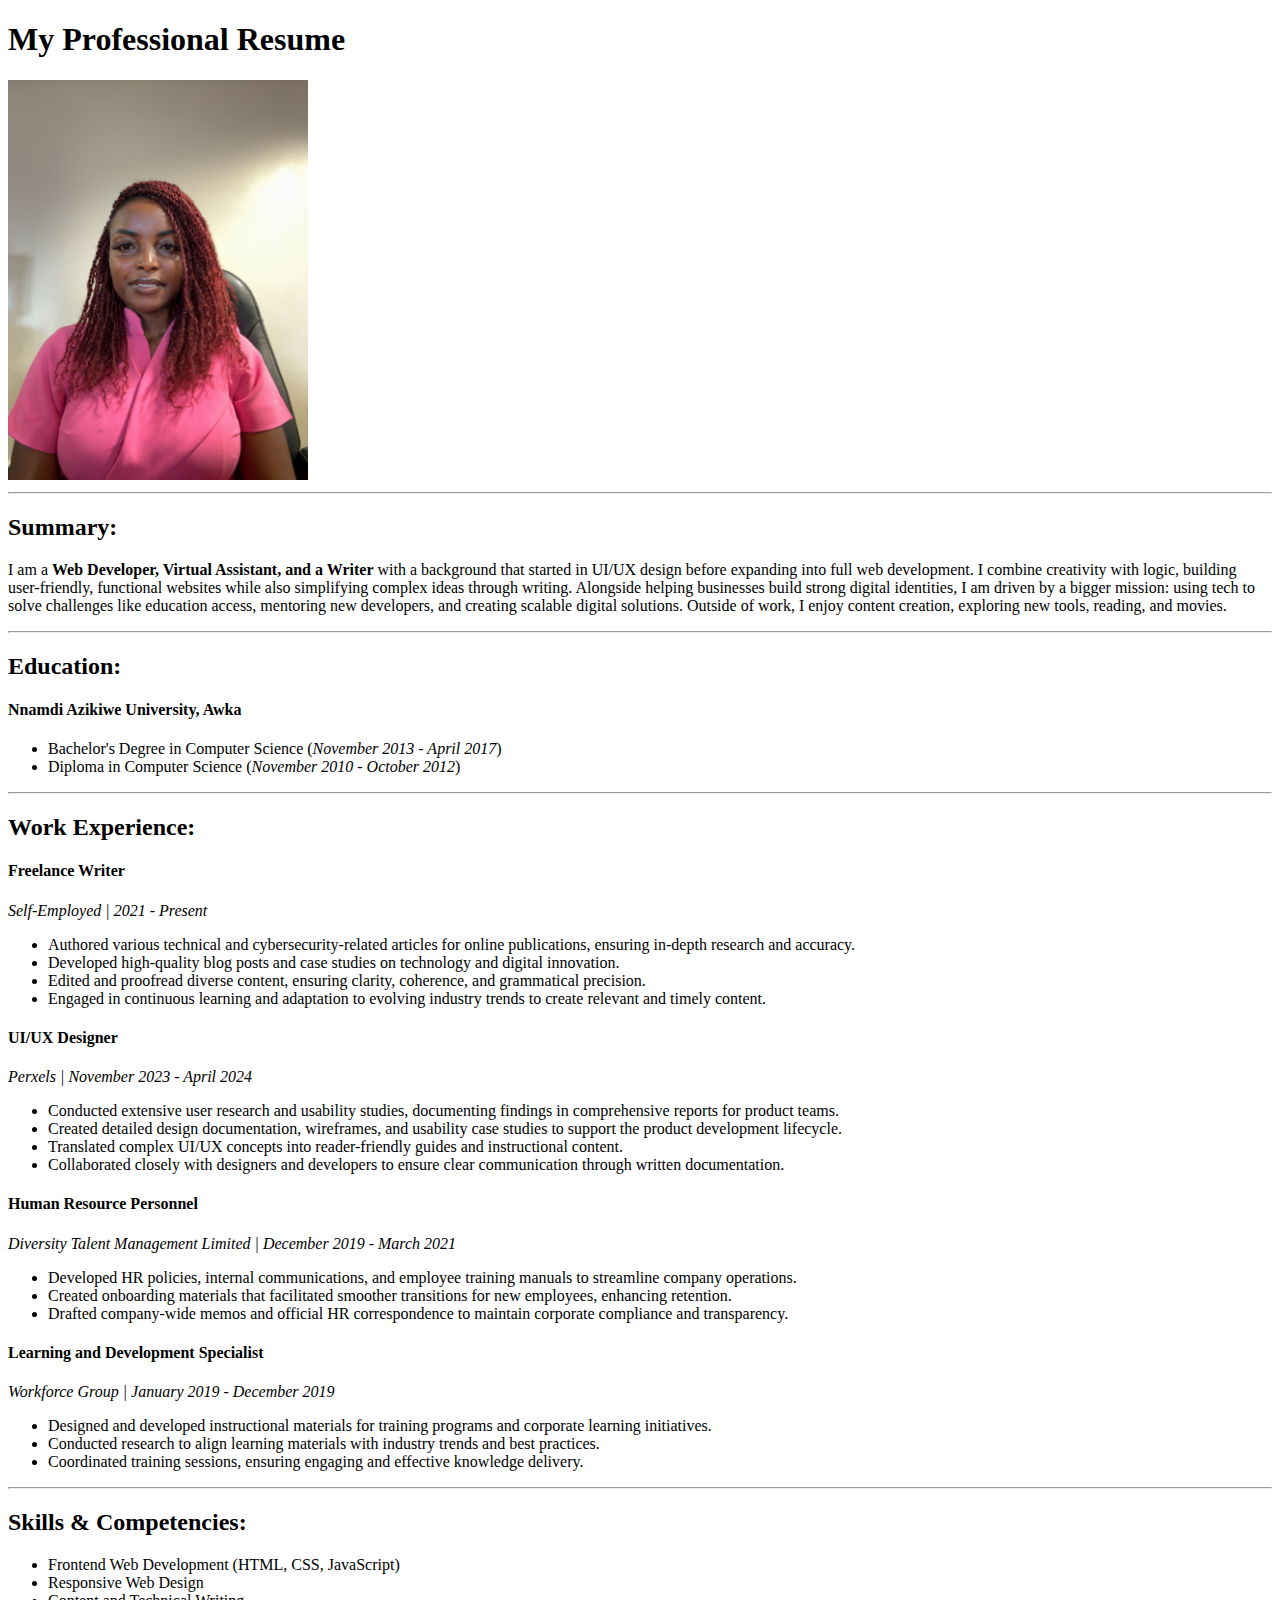
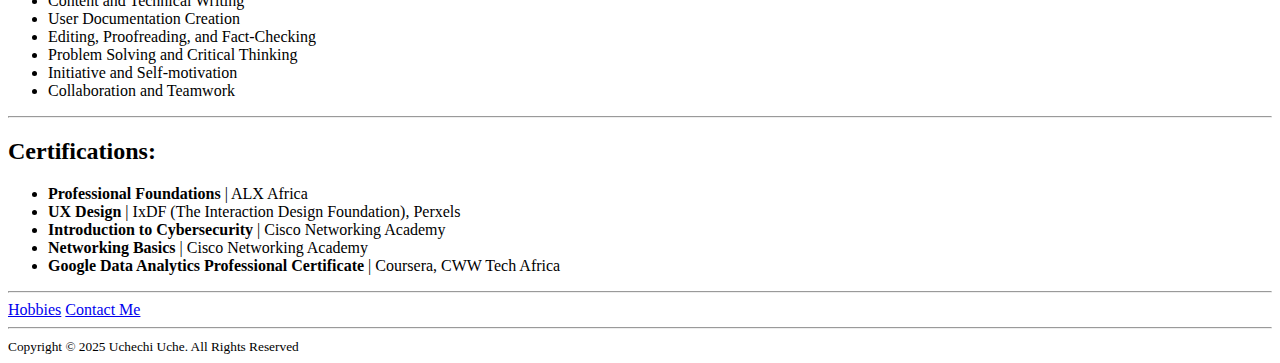
<file: Online_Resume/index.html>
<!DOCTYPE html>
<html lang="en">
<head>
  <meta charset="UTF-8">
  <meta name="viewport" content="width=device-width, initial-scale=1.0">
  <title>Professional Resume</title>
</head>
<body>
  <h1>My Professional Resume</h1>
  <img src="./images/profile.jpg" height="400px" alt="profile photo">

  <hr>

  <h2>Summary:</h2>
  <p>
    I am a <strong>Web Developer, Virtual Assistant, and a Writer</strong> with a background that started in UI/UX design before expanding into full web development. I combine creativity with logic, building user-friendly, functional websites while also simplifying complex ideas through writing. Alongside helping businesses build strong digital identities, I am driven by a bigger mission: using tech to solve challenges like education access, mentoring new developers, and creating scalable digital solutions. Outside of work, I enjoy content creation, exploring new tools, reading, and movies.
  </p>

  <hr>

  <h2>Education:</h2>
  <h4>Nnamdi Azikiwe University, Awka</h4>
  <ul>
    <li>Bachelor's Degree in Computer Science (<i>November 2013 - April 2017</i>)</li>
    <li>Diploma in Computer Science (<i>November 2010 - October 2012</i>)</li>
  </ul>

<hr>

  <h2>Work Experience:</h2>
  <h4>Freelance Writer</h4>
  <i>Self-Employed | 2021 - Present</i>
  <ul>
    <li>Authored various technical and cybersecurity-related articles for online publications,
      ensuring in-depth research and accuracy.</li>
    <li>Developed high-quality blog posts and case studies on technology and digital innovation.</li>
    <li>Edited and proofread diverse content, ensuring clarity, coherence, and grammatical
      precision.</li>
    <li>Engaged in continuous learning and adaptation to evolving industry trends to create
      relevant and timely content.</li>
  </ul>

  <h4>UI/UX Designer</h4>
  <i>Perxels | November 2023 - April 2024</i>
  <ul>
    <li>Conducted extensive user research and usability studies, documenting findings
      in comprehensive reports for product teams.</li>
    <li>Created detailed design documentation, wireframes, and usability case studies to
      support the product development lifecycle.</li>
    <li>Translated complex UI/UX concepts into reader-friendly guides and instructional
      content.</li>
    <li>Collaborated closely with designers and developers to ensure clear communication
      through written documentation.</li>
  </ul>

  <h4>Human Resource Personnel</h4>
  <i>Diversity Talent Management Limited | December 2019 - March 2021</i>
  <ul>
    <li>Developed HR policies, internal communications, and employee training manuals
      to streamline company operations.</li>
    <li>Created onboarding materials that facilitated smoother transitions for new employees,
      enhancing retention.</li>
    <li>Drafted company-wide memos and official HR correspondence to maintain corporate
      compliance and transparency.</li>
  </ul>

  <h4>Learning and Development Specialist</h4>
  <i>Workforce Group | January 2019 - December 2019</i>
  <ul>
    <li>Designed and developed instructional materials for training programs and corporate
      learning initiatives.</li>
    <li>Conducted research to align learning materials with industry trends and best practices.</li>
    <li>Coordinated training sessions, ensuring engaging and effective knowledge delivery.</li>
  </ul>

  <hr>

  <h2>Skills & Competencies:</h2>
  <ul>
    <li>Frontend Web Development (HTML, CSS, JavaScript)</li>
    <li>Responsive Web Design</li>
    <li>Content and Technical Writing</li>
    <li>User Documentation Creation</li>
    <li>Editing, Proofreading, and Fact-Checking</li>
    <li>Problem Solving and Critical Thinking</li>
    <li>Initiative and Self-motivation</li>
    <li>Collaboration and Teamwork</li>
  </ul>

  <hr>

  <h2>Certifications:</h2>
  <ul>
    <li><strong>Professional Foundations</strong> | ALX Africa</li>
    <li><strong>UX Design</strong> | IxDF (The Interaction Design Foundation), Perxels</li>
    <li><strong>Introduction to Cybersecurity</strong> | Cisco Networking Academy</li>
    <li><strong>Networking Basics</strong> | Cisco Networking Academy</li>
    <li><strong>Google Data Analytics Professional Certificate</strong> | Coursera, CWW Tech Africa</li>
  </ul>

  <hr>

  <a href="./public/hobbies.html">Hobbies</a>
  <a href="./public/contact.html">Contact Me</a>

  <hr>

  <footer>
    <small>
      Copyright © 2025 Uchechi Uche. All Rights Reserved
    </small>
  </footer>

</body>
</html>
</file>
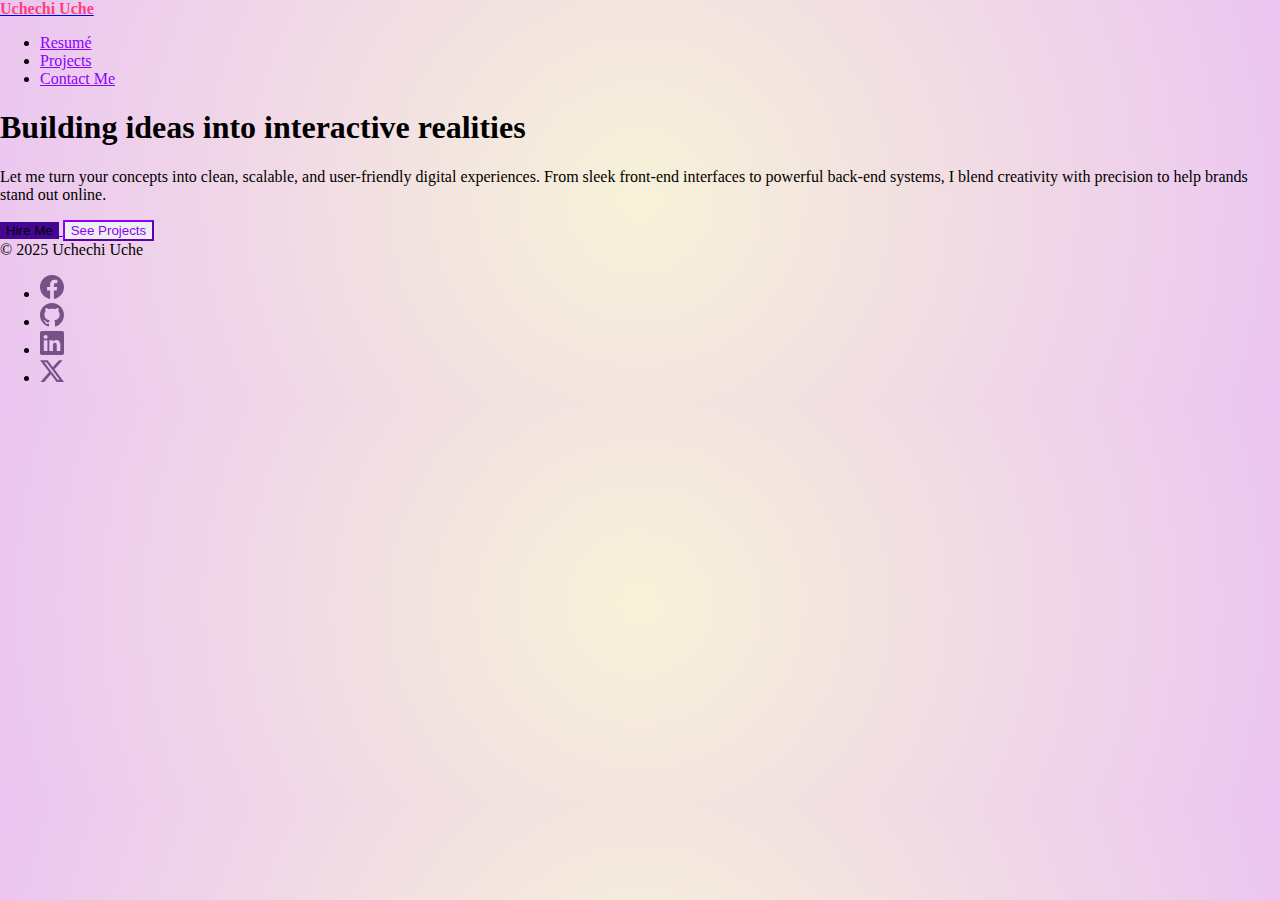
<file: Personal Site/index.html>
<!DOCTYPE html>
<html lang="en">
<head>
  <meta charset="UTF-8">
  <meta name="viewport" content="width=device-width, initial-scale=1.0">
  <title>Uchechi Uche</title>
  <link href="https://cdn.jsdelivr.net/npm/bootstrap@5.3.8/dist/css/bootstrap.min.css" rel="stylesheet" integrity="sha384-sRIl4kxILFvY47J16cr9ZwB07vP4J8+LH7qKQnuqkuIAvNWLzeN8tE5YBujZqJLB" crossorigin="anonymous">
  <link rel="stylesheet" href="https://cdn.jsdelivr.net/npm/bootstrap-icons@1.11.3/font/bootstrap-icons.min.css">
  <link rel="stylesheet" href="./style.css">
  <link rel="preconnect" href="https://fonts.googleapis.com">
<link rel="preconnect" href="https://fonts.gstatic.com" crossorigin>
<link href="https://fonts.googleapis.com/css2?family=Lato:ital,wght@0,100;0,300;0,400;0,700;0,900;1,100;1,300;1,400;1,700;1,900&display=swap" rel="stylesheet">
</head>
<body>
  <!-- Header -->
  <div class="container"> 
    <header class="d-flex flex-wrap justify-content-center py-3 mb-4 border-bottom custom-border-color"> 
      <a href="./index.html" class="d-flex align-items-center mb-3 mb-md-0 me-md-auto link-body-emphasis text-decoration-none" aria-current="page"> 
        <span class="fs-3 site">Uchechi Uche</span> 
      </a> 
      <ul class="nav nav-pills"> 
        <li class="nav-item"><a href="./resumé.html" class="nav-link">Resumé</a></li> 
        <li class="nav-item"><a href="./project.html" class="nav-link">Projects</a></li>
        <li class="nav-item"><a href="./contact.html" class="nav-link">Contact Me</a></li> 
      </ul>
    </header> 


      <!-- Hero Section -->
      <div class="px-4 py-5 my-5 text-center"> 
        <h1 class="display-5 fw-bold text-body-emphasis">Building ideas into interactive realities</h1> 
        <div class="col-lg-6 mx-auto"> 
          <p class="lead mb-4">
           Let me turn your concepts into clean, scalable, and user-friendly digital experiences. From sleek front-end interfaces to powerful back-end systems, I blend creativity with precision to help brands stand out online.
          </p> 
          <div class="d-grid gap-2 d-sm-flex justify-content-sm-center"> 
            <a href="./contact.html">
              <button type="button" class="btn btn-primary btn-lg px-4">Hire Me</button> 
            </a>
            <a href="./project.html">
              <button type="button" class="btn btn-outline-secondary btn-lg px-4">See Projects</button> 
            </a>
          </div> 
        </div> 
      </div>

    <!-- Footer -->

    <div class="container"> 
      <footer class="d-flex flex-wrap justify-content-between align-items-center py-3 my-4 border-top custom-border-color"> 
        <div class="col-md-4 d-flex align-items-center"> 
          <span class="mb-3 mb-md-0 text-body-secondary">© 2025 Uchechi Uche</span> 
        </div> 
        <ul class="nav col-md-4 justify-content-end list-unstyled d-flex"> 
          <li class="ms-3">
            <a class="text-body-secondary" href="#" aria-label="Facebook">
              <svg xmlns="http://www.w3.org/2000/svg" width="24" height="24" fill="currentColor" class="bi bi-facebook" viewBox="0 0 16 16">
                <path d="M16 8.049c0-4.446-3.582-8.05-8-8.05C3.58 0-.002 3.603-.002 8.05c0 4.017 2.926 7.347 6.75 7.951v-5.625h-2.03V8.05H6.75V6.275c0-2.017 1.195-3.131 3.022-3.131.876 0 1.791.157 1.791.157v1.98h-1.009c-.993 0-1.303.621-1.303 1.258v1.51h2.218l-.354 2.326H9.25V16c3.824-.604 6.75-3.934 6.75-7.951"/>
              </svg>
            </a>
          </li>
          <li class="ms-3">
            <a class="text-body-secondary" href="#" aria-label="Github">
              <svg xmlns="http://www.w3.org/2000/svg" width="24" height="24" fill="currentColor" class="bi bi-github" viewBox="0 0 16 16">
                <path d="M8 0C3.58 0 0 3.58 0 8c0 3.54 2.29 6.53 5.47 7.59.4.07.55-.17.55-.38 0-.19-.01-.82-.01-1.49-2.01.37-2.53-.49-2.69-.94-.09-.23-.48-.94-.82-1.13-.28-.15-.68-.52-.01-.53.63-.01 1.08.58 1.23.82.72 1.21 1.87.87 2.33.66.07-.52.28-.87.51-1.07-1.78-.2-3.64-.89-3.64-3.95 0-.87.31-1.59.82-2.15-.08-.2-.36-1.02.08-2.12 0 0 .67-.21 2.2.82.64-.18 1.32-.27 2-.27s1.36.09 2 .27c1.53-1.04 2.2-.82 2.2-.82.44 1.1.16 1.92.08 2.12.51.56.82 1.27.82 2.15 0 3.07-1.87 3.75-3.65 3.95.29.25.54.73.54 1.48 0 1.07-.01 1.93-.01 2.2 0 .21.15.46.55.38A8.01 8.01 0 0 0 16 8c0-4.42-3.58-8-8-8"/>
              </svg>
            </a>
          </li>
          <li class="ms-3">
            <a class="text-body-secondary" href="#" aria-label="LinkedIn">
              <svg xmlns="http://www.w3.org/2000/svg" width="24" height="24" fill="currentColor" class="bi bi-linkedin" viewBox="0 0 16 16">
                <path d="M0 1.146C0 .513.526 0 1.175 0h13.65C15.474 0 16 .513 16 1.146v13.708c0 .633-.526 1.146-1.175 1.146H1.175C.526 16 0 15.487 0 14.854zm4.943 12.248V6.169H2.542v7.225zm-1.2-8.212c.837 0 1.358-.554 1.358-1.248-.015-.709-.52-1.248-1.342-1.248S2.4 3.226 2.4 3.934c0 .694.521 1.248 1.327 1.248zm4.908 8.212V9.359c0-.216.016-.432.08-.586.173-.431.568-.878 1.232-.878.869 0 1.216.662 1.216 1.634v3.865h2.401V9.25c0-2.22-1.184-3.252-2.764-3.252-1.274 0-1.845.7-2.165 1.193v.025h-.016l.016-.025V6.169h-2.4c.03.678 0 7.225 0 7.225z"/>
              </svg>
            </a>
          </li> 
          <li class="ms-3">
            <a class="text-body-secondary" href="#" aria-label="Twitter(X)">
              <svg xmlns="http://www.w3.org/2000/svg" width="24" height="24" fill="currentColor" class="bi bi-twitter-x" viewBox="0 0 16 16">
                <path d="M12.6.75h2.454l-5.36 6.142L16 15.25h-4.937l-3.867-5.07-4.425 5.07H.316l5.733-6.57L0 .75h5.063l3.495 4.633L12.601.75Zm-.86 13.028h1.36L4.323 2.145H2.865z"/>
              </svg>
            </a>
          </li> 
        </ul> 
      </footer> 
    </div>
  
  </div>
  <script src="https://cdn.jsdelivr.net/npm/bootstrap@5.3.8/dist/js/bootstrap.bundle.min.js" integrity="sha384-FKyoEForCGlyvwx9Hj09JcYn3nv7wiPVlz7YYwJrWVcXK/BmnVDxM+D2scQbITxI" crossorigin="anonymous"></script>
</body>
</html>
</file>
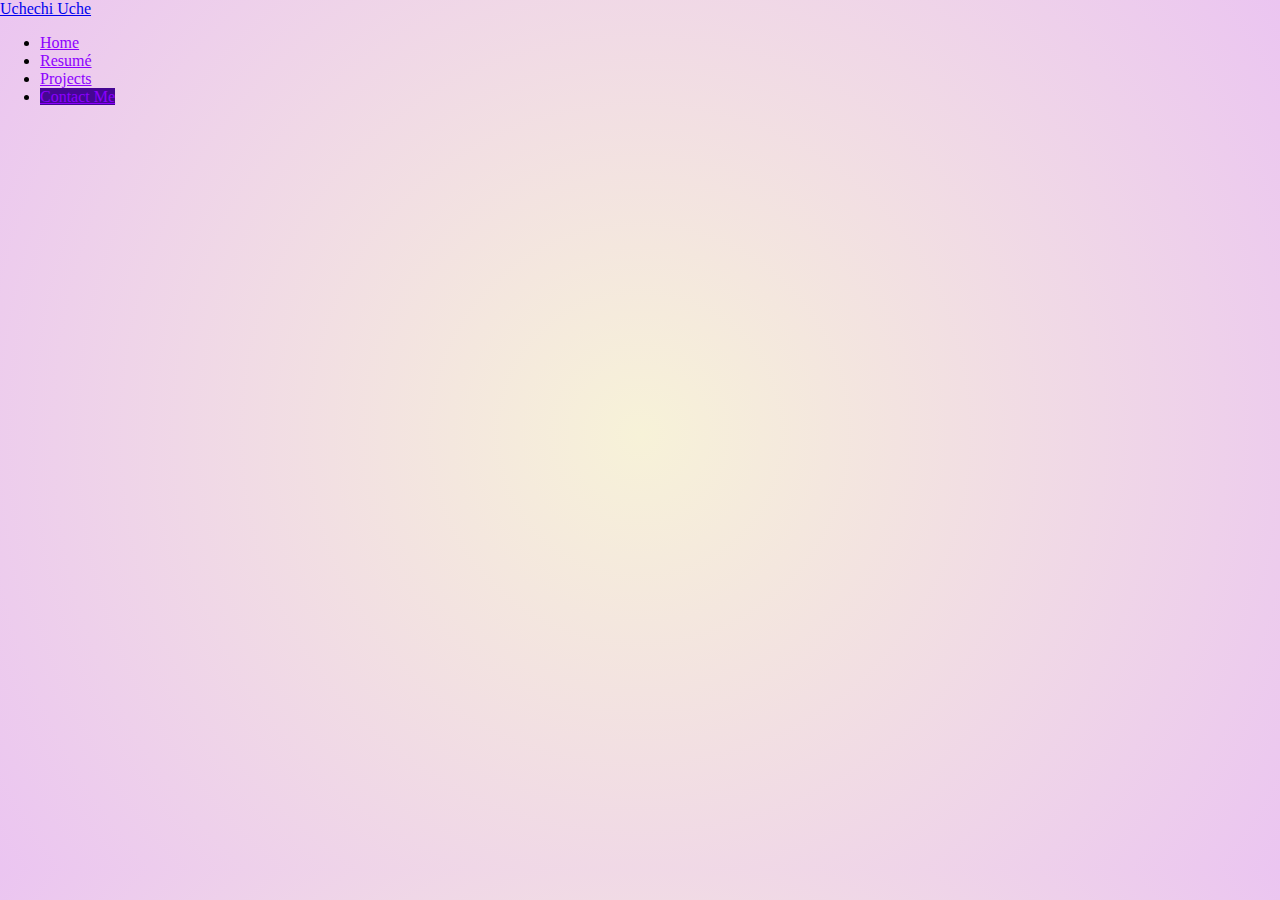
<file: Personal Site/contact.html>
<!DOCTYPE html>
<html lang="en">
<head>
  <meta charset="UTF-8">
  <meta name="viewport" content="width=device-width, initial-scale=1.0">
  <title>Contact Uchechi</title>
  <link href="https://cdn.jsdelivr.net/npm/bootstrap@5.3.8/dist/css/bootstrap.min.css" rel="stylesheet" integrity="sha384-sRIl4kxILFvY47J16cr9ZwB07vP4J8+LH7qKQnuqkuIAvNWLzeN8tE5YBujZqJLB" crossorigin="anonymous">
  <link rel="stylesheet" href="./style.css">

  <style>
    body {
      padding: 0;
      margin: 0;
    }

  </style>
</head>

<body>
  <div class="container">
    <header class="d-flex flex-wrap justify-content-center py-3 mb-4 border-bottom"> 
      <a href="/" class="d-flex align-items-center mb-3 mb-md-0 me-md-auto link-body-emphasis text-decoration-none"> 
        <span class="fs-3">Uchechi Uche</span> 
      </a> 
      <ul class="nav nav-pills"> 
        <li class="nav-item"><a href="./index.html" class="nav-link" aria-current="page">Home</a></li> 
        <li class="nav-item"><a href="./resumé.html" class="nav-link">Resumé</a></li> 
        <li class="nav-item"><a href="./project.html" class="nav-link">Projects</a></li>
        <li class="nav-item"><a href="./contact.html" class="nav-link active">Contact Me</a></li>
      </ul>
     </header>

    <iframe src="https://docs.google.com/forms/d/e/1FAIpQLSdYE-PMJUuMAauSpqmICYm8T6b6l0lGArzLu32xlCFAjvevDw/viewform?embedded=true" width="100%" height="742" frameborder="0" marginheight="0" marginwidth="0">Loading…</iframe>
  </div>
</body>
</html>
</file>
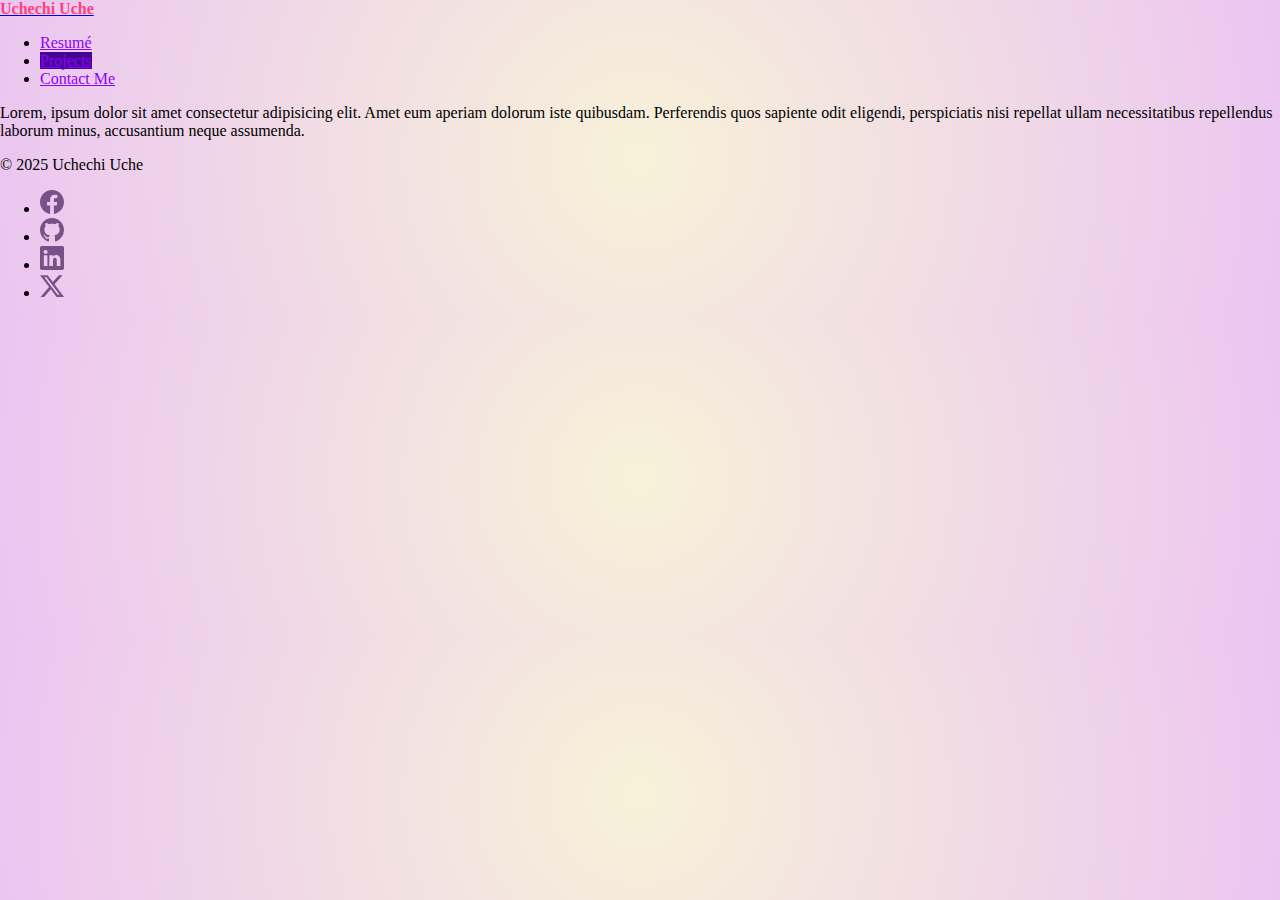
<file: Personal Site/project.html>
<!DOCTYPE html>
<html lang="en">
<head>
  <meta charset="UTF-8">
  <meta name="viewport" content="width=device-width, initial-scale=1.0">
  <link href="https://cdn.jsdelivr.net/npm/bootstrap@5.3.8/dist/css/bootstrap.min.css" rel="stylesheet" integrity="sha384-sRIl4kxILFvY47J16cr9ZwB07vP4J8+LH7qKQnuqkuIAvNWLzeN8tE5YBujZqJLB" crossorigin="anonymous">
  <link rel="stylesheet" href="./style.css">
  <title>Projects</title>
</head>
<body>
  <div class="container">
    <header class="d-flex flex-wrap justify-content-center py-3 mb-4 border-bottom custom-border-color"> 
      <a href="./index.html" class="d-flex align-items-center mb-3 mb-md-0 me-md-auto link-body-emphasis text-decoration-none"> 
        <span class="fs-3 site">Uchechi Uche</span> 
      </a> 
      <ul class="nav nav-pills"> 
        <li class="nav-item"><a href="./resumé.html" class="nav-link">Resumé</a></li> 
        <li class="nav-item"><a href="./project.html" class="nav-link active" aria-current="page">Projects</a></li>
        <li class="nav-item"><a href="./contact.html" class="nav-link">Contact Me</a></li>
      </ul>
     </header>

  <p>
    Lorem, ipsum dolor sit amet consectetur adipisicing elit. Amet eum aperiam dolorum iste quibusdam. Perferendis quos sapiente odit eligendi, perspiciatis nisi repellat ullam necessitatibus repellendus laborum minus, accusantium neque assumenda.
  </p>

  <div class="container"> 
    <footer class="d-flex flex-wrap justify-content-between align-items-center py-3 my-4 border-top custom-border-color"> 
      <div class="col-md-4 d-flex align-items-center"> 
        <span class="mb-3 mb-md-0 text-body-secondary">© 2025 Uchechi Uche</span> 
      </div> 
      <ul class="nav col-md-4 justify-content-end list-unstyled d-flex"> 
        <li class="ms-3">
          <a class="text-body-secondary" href="#" aria-label="Facebook">
            <svg xmlns="http://www.w3.org/2000/svg" width="24" height="24" fill="currentColor" class="bi bi-facebook" viewBox="0 0 16 16">
              <path d="M16 8.049c0-4.446-3.582-8.05-8-8.05C3.58 0-.002 3.603-.002 8.05c0 4.017 2.926 7.347 6.75 7.951v-5.625h-2.03V8.05H6.75V6.275c0-2.017 1.195-3.131 3.022-3.131.876 0 1.791.157 1.791.157v1.98h-1.009c-.993 0-1.303.621-1.303 1.258v1.51h2.218l-.354 2.326H9.25V16c3.824-.604 6.75-3.934 6.75-7.951"/>
            </svg>
          </a>
        </li>
        <li class="ms-3">
          <a class="text-body-secondary" href="#" aria-label="Github">
            <svg xmlns="http://www.w3.org/2000/svg" width="24" height="24" fill="currentColor" class="bi bi-github" viewBox="0 0 16 16">
              <path d="M8 0C3.58 0 0 3.58 0 8c0 3.54 2.29 6.53 5.47 7.59.4.07.55-.17.55-.38 0-.19-.01-.82-.01-1.49-2.01.37-2.53-.49-2.69-.94-.09-.23-.48-.94-.82-1.13-.28-.15-.68-.52-.01-.53.63-.01 1.08.58 1.23.82.72 1.21 1.87.87 2.33.66.07-.52.28-.87.51-1.07-1.78-.2-3.64-.89-3.64-3.95 0-.87.31-1.59.82-2.15-.08-.2-.36-1.02.08-2.12 0 0 .67-.21 2.2.82.64-.18 1.32-.27 2-.27s1.36.09 2 .27c1.53-1.04 2.2-.82 2.2-.82.44 1.1.16 1.92.08 2.12.51.56.82 1.27.82 2.15 0 3.07-1.87 3.75-3.65 3.95.29.25.54.73.54 1.48 0 1.07-.01 1.93-.01 2.2 0 .21.15.46.55.38A8.01 8.01 0 0 0 16 8c0-4.42-3.58-8-8-8"/>
            </svg>
          </a>
        </li>
        <li class="ms-3">
          <a class="text-body-secondary" href="#" aria-label="LinkedIn">
            <svg xmlns="http://www.w3.org/2000/svg" width="24" height="24" fill="currentColor" class="bi bi-linkedin" viewBox="0 0 16 16">
              <path d="M0 1.146C0 .513.526 0 1.175 0h13.65C15.474 0 16 .513 16 1.146v13.708c0 .633-.526 1.146-1.175 1.146H1.175C.526 16 0 15.487 0 14.854zm4.943 12.248V6.169H2.542v7.225zm-1.2-8.212c.837 0 1.358-.554 1.358-1.248-.015-.709-.52-1.248-1.342-1.248S2.4 3.226 2.4 3.934c0 .694.521 1.248 1.327 1.248zm4.908 8.212V9.359c0-.216.016-.432.08-.586.173-.431.568-.878 1.232-.878.869 0 1.216.662 1.216 1.634v3.865h2.401V9.25c0-2.22-1.184-3.252-2.764-3.252-1.274 0-1.845.7-2.165 1.193v.025h-.016l.016-.025V6.169h-2.4c.03.678 0 7.225 0 7.225z"/>
            </svg>
          </a>
        </li> 
        <li class="ms-3">
          <a class="text-body-secondary" href="#" aria-label="Twitter(X)">
            <svg xmlns="http://www.w3.org/2000/svg" width="24" height="24" fill="currentColor" class="bi bi-twitter-x" viewBox="0 0 16 16">
              <path d="M12.6.75h2.454l-5.36 6.142L16 15.25h-4.937l-3.867-5.07-4.425 5.07H.316l5.733-6.57L0 .75h5.063l3.495 4.633L12.601.75Zm-.86 13.028h1.36L4.323 2.145H2.865z"/>
            </svg>
          </a>
        </li> 
      </ul> 
    </footer> 
  </div>

  </div>
  
</body>
</html>
</file>
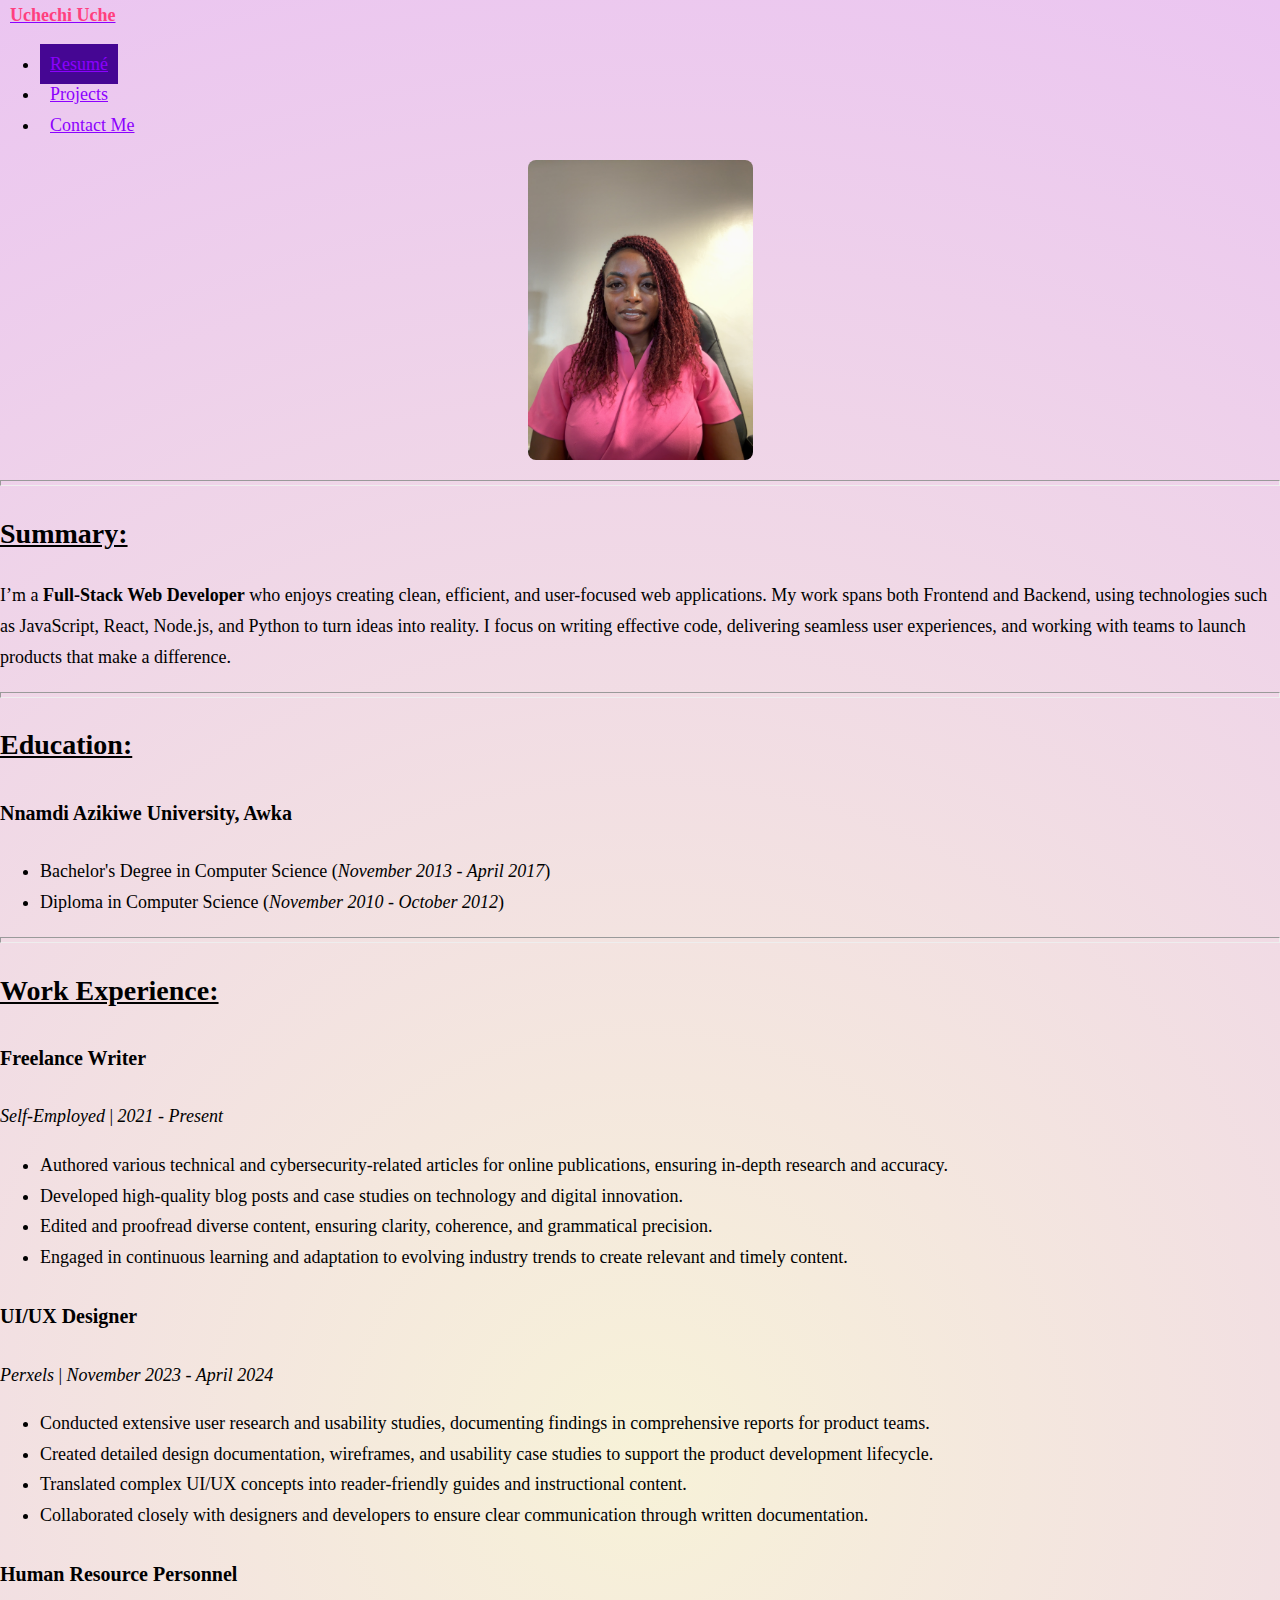
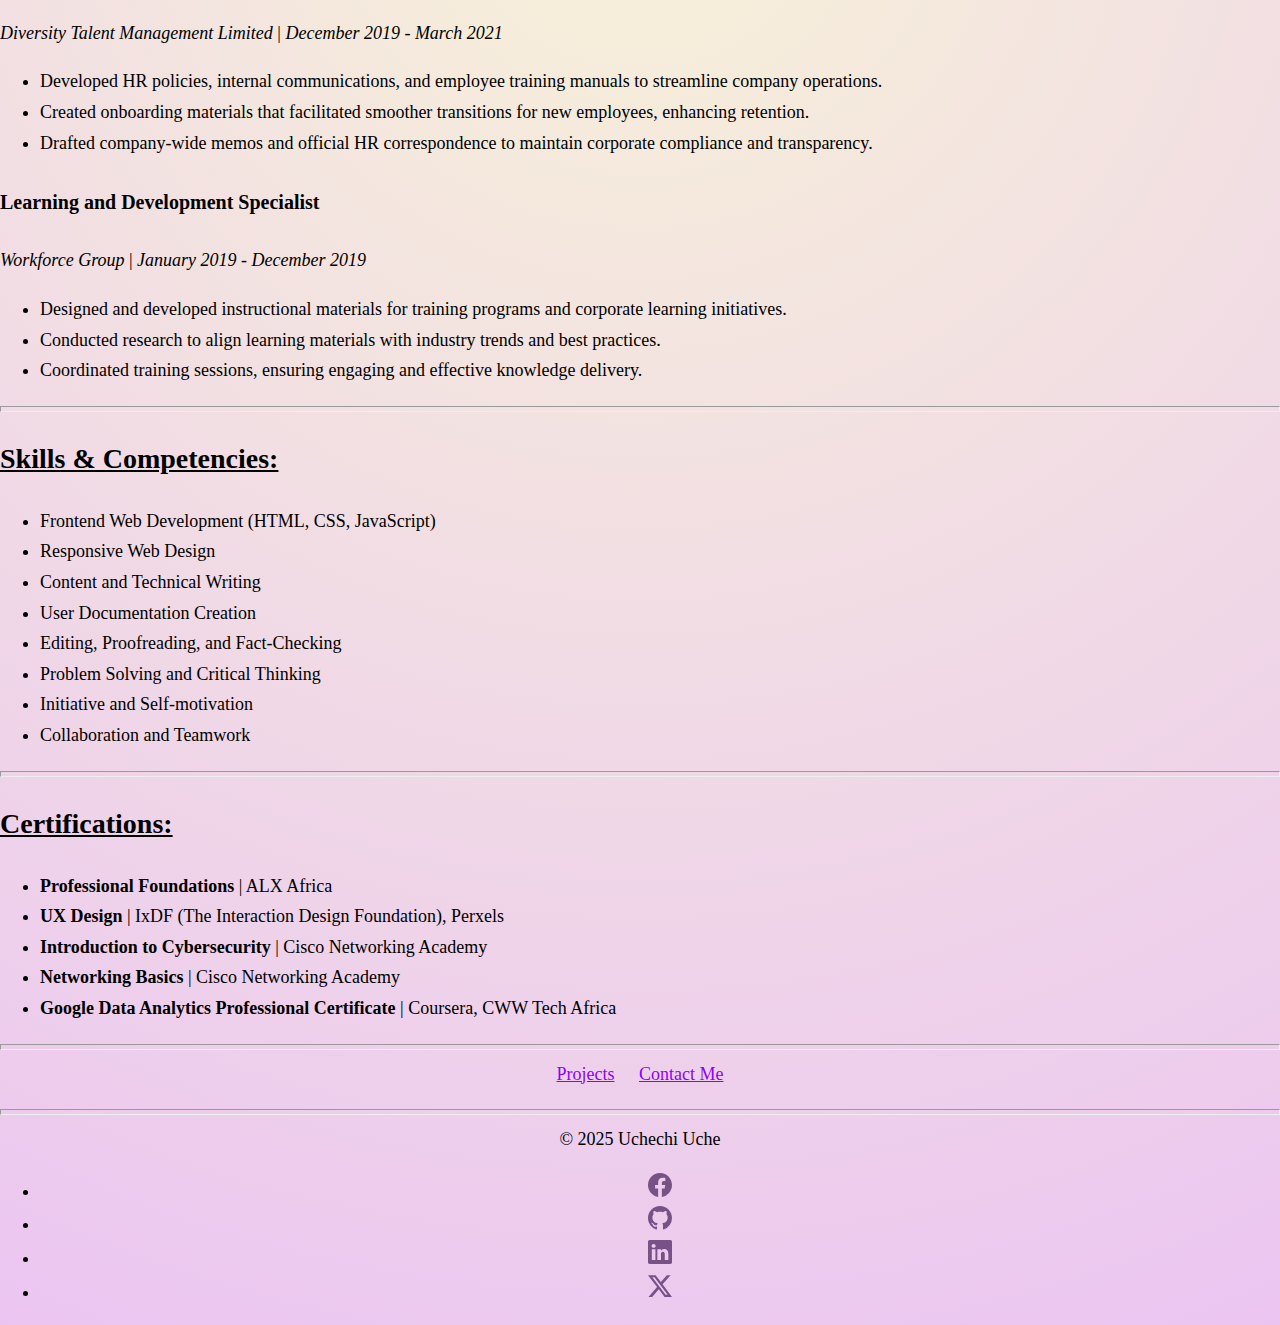
<file: Personal Site/resumé.html>
<!DOCTYPE html>
<html lang="en">
<head>
  <meta charset="UTF-8">
  <meta name="viewport" content="width=device-width, initial-scale=1.0">
  <title>Professional Resume</title>
  <link href="https://cdn.jsdelivr.net/npm/bootstrap@5.3.8/dist/css/bootstrap.min.css" rel="stylesheet" integrity="sha384-sRIl4kxILFvY47J16cr9ZwB07vP4J8+LH7qKQnuqkuIAvNWLzeN8tE5YBujZqJLB" crossorigin="anonymous">
  <link rel="stylesheet" href="./style.css">

  <style>

    body {
      font-size: 18px;
      line-height: 1.7;
    }
  
    h2 {
      font-size: 28px;
      text-decoration: underline;
    }

    h4 {
      font-size: 20px;
    }

    footer {
      text-align: center;
    }

    img {
      display: block;
      margin: 20px auto;
      border-radius: 8px;
    }

    .navigate {
      text-align: center;
    }

    a {
      padding: 10px;
      color: #8C00FF;
    }

    hr {
      margin-top: 20px;
      color: #a559e4;
      height: 4px;
    }
  </style>

</head>

<body>
  <div class="container">
    <header class="d-flex flex-wrap justify-content-center py-3 mb-4 border-bottom custom-border-color"> 
      <a href="./index.html" class="d-flex align-items-center mb-3 mb-md-0 me-md-auto link-body-emphasis text-decoration-none"> 
        <span class="fs-3 site">Uchechi Uche</span> 
      </a> 
      <ul class="nav nav-pills">
        <li class="nav-item"><a href="./resumé.html" class="nav-link active" aria-current="page">Resumé</a></li> 
        <li class="nav-item"><a href="./project.html" class="nav-link">Projects</a></li>
        <li class="nav-item"><a href="./contact.html" class="nav-link">Contact Me</a></li> 
      </ul>
     </header>

    <img src="./images/profile.jpg" height="300px" alt="profile photo">

    <hr>

    <h2>Summary:</h2>
    <p>
      I’m a<strong> Full-Stack Web Developer</strong> who enjoys creating clean, efficient, and user-focused web applications. My work spans both Frontend and Backend, using technologies such as JavaScript, React, Node.js, and Python to turn ideas into reality. I focus on writing effective code, delivering seamless user experiences, and working with teams to launch products that make a difference.
    </p>

    <hr>

    <h2>Education:</h2>
    <h4>Nnamdi Azikiwe University, Awka</h4>
    <ul>
      <li>Bachelor's Degree in Computer Science (<i>November 2013 - April 2017</i>)</li>
      <li>Diploma in Computer Science (<i>November 2010 - October 2012</i>)</li>
    </ul>

  <hr>

    <h2>Work Experience:</h2>
    <h4>Freelance Writer</h4>
    <i>Self-Employed</i> | <i>2021 - Present</i>
    <ul>
      <li>Authored various technical and cybersecurity-related articles for online publications,
        ensuring in-depth research and accuracy.</li>
      <li>Developed high-quality blog posts and case studies on technology and digital innovation.</li>
      <li>Edited and proofread diverse content, ensuring clarity, coherence, and grammatical
        precision.</li>
      <li>Engaged in continuous learning and adaptation to evolving industry trends to create
        relevant and timely content.</li>
    </ul>

    <h4>UI/UX Designer</h4>
    <i>Perxels</i> | <i>November 2023 - April 2024</i>
    <ul>
      <li>Conducted extensive user research and usability studies, documenting findings
        in comprehensive reports for product teams.</li>
      <li>Created detailed design documentation, wireframes, and usability case studies to
        support the product development lifecycle.</li>
      <li>Translated complex UI/UX concepts into reader-friendly guides and instructional
        content.</li>
      <li>Collaborated closely with designers and developers to ensure clear communication
        through written documentation.</li>
    </ul>

    <h4>Human Resource Personnel</h4>
    <i>Diversity Talent Management Limited</i> | <i>December 2019 - March 2021</i>
    <ul>
      <li>Developed HR policies, internal communications, and employee training manuals
        to streamline company operations.</li>
      <li>Created onboarding materials that facilitated smoother transitions for new employees,
        enhancing retention.</li>
      <li>Drafted company-wide memos and official HR correspondence to maintain corporate
        compliance and transparency.</li>
    </ul>

    <h4>Learning and Development Specialist</h4>
    <i>Workforce Group</i> | <i>January 2019 - December 2019</i>
    <ul>
      <li>Designed and developed instructional materials for training programs and corporate
        learning initiatives.</li>
      <li>Conducted research to align learning materials with industry trends and best practices.</li>
      <li>Coordinated training sessions, ensuring engaging and effective knowledge delivery.</li>
    </ul>

    <hr>

    <h2>Skills & Competencies:</h2>
    <ul>
      <li>Frontend Web Development (HTML, CSS, JavaScript)</li>
      <li>Responsive Web Design</li>
      <li>Content and Technical Writing</li>
      <li>User Documentation Creation</li>
      <li>Editing, Proofreading, and Fact-Checking</li>
      <li>Problem Solving and Critical Thinking</li>
      <li>Initiative and Self-motivation</li>
      <li>Collaboration and Teamwork</li>
    </ul>

    <hr>

    <h2>Certifications:</h2>
    <ul>
      <li><strong>Professional Foundations</strong> | ALX Africa</li>
      <li><strong>UX Design</strong> | IxDF (The Interaction Design Foundation), Perxels</li>
      <li><strong>Introduction to Cybersecurity</strong> | Cisco Networking Academy</li>
      <li><strong>Networking Basics</strong> | Cisco Networking Academy</li>
      <li><strong>Google Data Analytics Professional Certificate</strong> | Coursera, CWW Tech Africa</li>
    </ul>

    <hr>

    <div class="navigate">
      <a href="./project.html">Projects</a>
      <a href="./contact.html">Contact Me</a>
    </div>

    <hr>

    <div class="container"> 
      <footer class="d-flex flex-wrap justify-content-between align-items-center py-3 my-4 border-top custom-border-color"> 
        <div class="col-md-4 d-flex align-items-center"> 
          <span class="mb-3 mb-md-0 text-body-secondary">© 2025 Uchechi Uche</span> 
        </div> 
        <ul class="nav col-md-4 justify-content-end list-unstyled d-flex"> 
          <li class="ms-3">
            <a class="text-body-secondary" href="#" aria-label="Facebook">
              <svg xmlns="http://www.w3.org/2000/svg" width="24" height="24" fill="currentColor" class="bi bi-facebook" viewBox="0 0 16 16">
                <path d="M16 8.049c0-4.446-3.582-8.05-8-8.05C3.58 0-.002 3.603-.002 8.05c0 4.017 2.926 7.347 6.75 7.951v-5.625h-2.03V8.05H6.75V6.275c0-2.017 1.195-3.131 3.022-3.131.876 0 1.791.157 1.791.157v1.98h-1.009c-.993 0-1.303.621-1.303 1.258v1.51h2.218l-.354 2.326H9.25V16c3.824-.604 6.75-3.934 6.75-7.951"/>
              </svg>
            </a>
          </li>
          <li class="ms-3">
            <a class="text-body-secondary" href="#" aria-label="Github">
              <svg xmlns="http://www.w3.org/2000/svg" width="24" height="24" fill="currentColor" class="bi bi-github" viewBox="0 0 16 16">
                <path d="M8 0C3.58 0 0 3.58 0 8c0 3.54 2.29 6.53 5.47 7.59.4.07.55-.17.55-.38 0-.19-.01-.82-.01-1.49-2.01.37-2.53-.49-2.69-.94-.09-.23-.48-.94-.82-1.13-.28-.15-.68-.52-.01-.53.63-.01 1.08.58 1.23.82.72 1.21 1.87.87 2.33.66.07-.52.28-.87.51-1.07-1.78-.2-3.64-.89-3.64-3.95 0-.87.31-1.59.82-2.15-.08-.2-.36-1.02.08-2.12 0 0 .67-.21 2.2.82.64-.18 1.32-.27 2-.27s1.36.09 2 .27c1.53-1.04 2.2-.82 2.2-.82.44 1.1.16 1.92.08 2.12.51.56.82 1.27.82 2.15 0 3.07-1.87 3.75-3.65 3.95.29.25.54.73.54 1.48 0 1.07-.01 1.93-.01 2.2 0 .21.15.46.55.38A8.01 8.01 0 0 0 16 8c0-4.42-3.58-8-8-8"/>
              </svg>
            </a>
          </li>
          <li class="ms-3">
            <a class="text-body-secondary" href="#" aria-label="LinkedIn">
              <svg xmlns="http://www.w3.org/2000/svg" width="24" height="24" fill="currentColor" class="bi bi-linkedin" viewBox="0 0 16 16">
                <path d="M0 1.146C0 .513.526 0 1.175 0h13.65C15.474 0 16 .513 16 1.146v13.708c0 .633-.526 1.146-1.175 1.146H1.175C.526 16 0 15.487 0 14.854zm4.943 12.248V6.169H2.542v7.225zm-1.2-8.212c.837 0 1.358-.554 1.358-1.248-.015-.709-.52-1.248-1.342-1.248S2.4 3.226 2.4 3.934c0 .694.521 1.248 1.327 1.248zm4.908 8.212V9.359c0-.216.016-.432.08-.586.173-.431.568-.878 1.232-.878.869 0 1.216.662 1.216 1.634v3.865h2.401V9.25c0-2.22-1.184-3.252-2.764-3.252-1.274 0-1.845.7-2.165 1.193v.025h-.016l.016-.025V6.169h-2.4c.03.678 0 7.225 0 7.225z"/>
              </svg>
            </a>
          </li> 
          <li class="ms-3">
            <a class="text-body-secondary" href="#" aria-label="Twitter(X)">
              <svg xmlns="http://www.w3.org/2000/svg" width="24" height="24" fill="currentColor" class="bi bi-twitter-x" viewBox="0 0 16 16">
                <path d="M12.6.75h2.454l-5.36 6.142L16 15.25h-4.937l-3.867-5.07-4.425 5.07H.316l5.733-6.57L0 .75h5.063l3.495 4.633L12.601.75Zm-.86 13.028h1.36L4.323 2.145H2.865z"/>
              </svg>
            </a>
          </li> 
        </ul> 
      </footer> 
    </div>

</div>

</body>
</html>
</file>
<file: Personal Site/style.css>
:root {
  --bs-body-font-family: 'Lato', sans-serif;
}

body {
  margin: 0;
  padding: 0;
  background-image: radial-gradient(circle, #f7f2d8, #ebc5f1);
}

.site {
  color: #FF3F7F;
  font-weight: 750;
}

.nav-link {
  color: #8C00FF;
}

.nav-link.active {
  background-color: #450693 !important;
}

.nav-link:hover {
  color: #450693;
}

.custom-border-color {
  border-color: #e5b7f6 !important;
}

.btn-primary {
  background-color: #450693;
  border: none;
}

.btn-outline-secondary {
  color: #8C00FF;
  border-color: #8C00FF;
}

.btn-primary:hover {
  background-color: #8C00FF;
}

.btn-outline-secondary:hover {
  background-color: #450693;
}

.btn:focus, .btn:active {
  background-color: inherit !important;
  border-color: inherit !important;
}

.bi {
  color: #785186;
}
</file>
